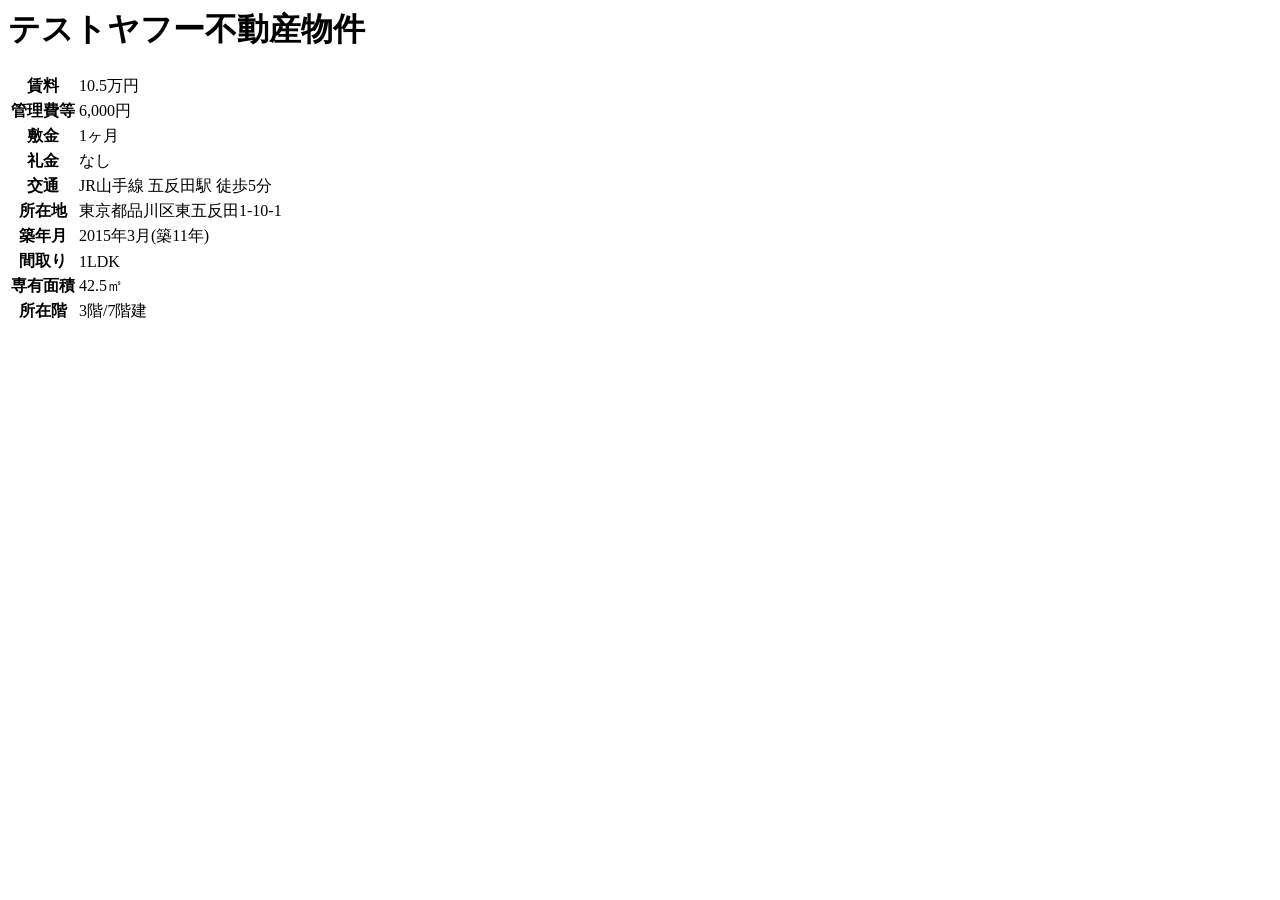
<file: tests/fixtures/yahoo_detail_sample.html>
<html><body>
<div class="bukkenDetail">
  <h1>テストヤフー不動産物件</h1>
  <table>
    <tr><th>賃料</th><td>10.5万円</td></tr>
    <tr><th>管理費等</th><td>6,000円</td></tr>
    <tr><th>敷金</th><td>1ヶ月</td></tr>
    <tr><th>礼金</th><td>なし</td></tr>
    <tr><th>交通</th><td>JR山手線 五反田駅 徒歩5分</td></tr>
    <tr><th>所在地</th><td>東京都品川区東五反田1-10-1</td></tr>
    <tr><th>築年月</th><td>2015年3月(築11年)</td></tr>
    <tr><th>間取り</th><td>1LDK</td></tr>
    <tr><th>専有面積</th><td>42.5㎡</td></tr>
    <tr><th>所在階</th><td>3階/7階建</td></tr>
  </table>
</div>
</body></html>
</file>
